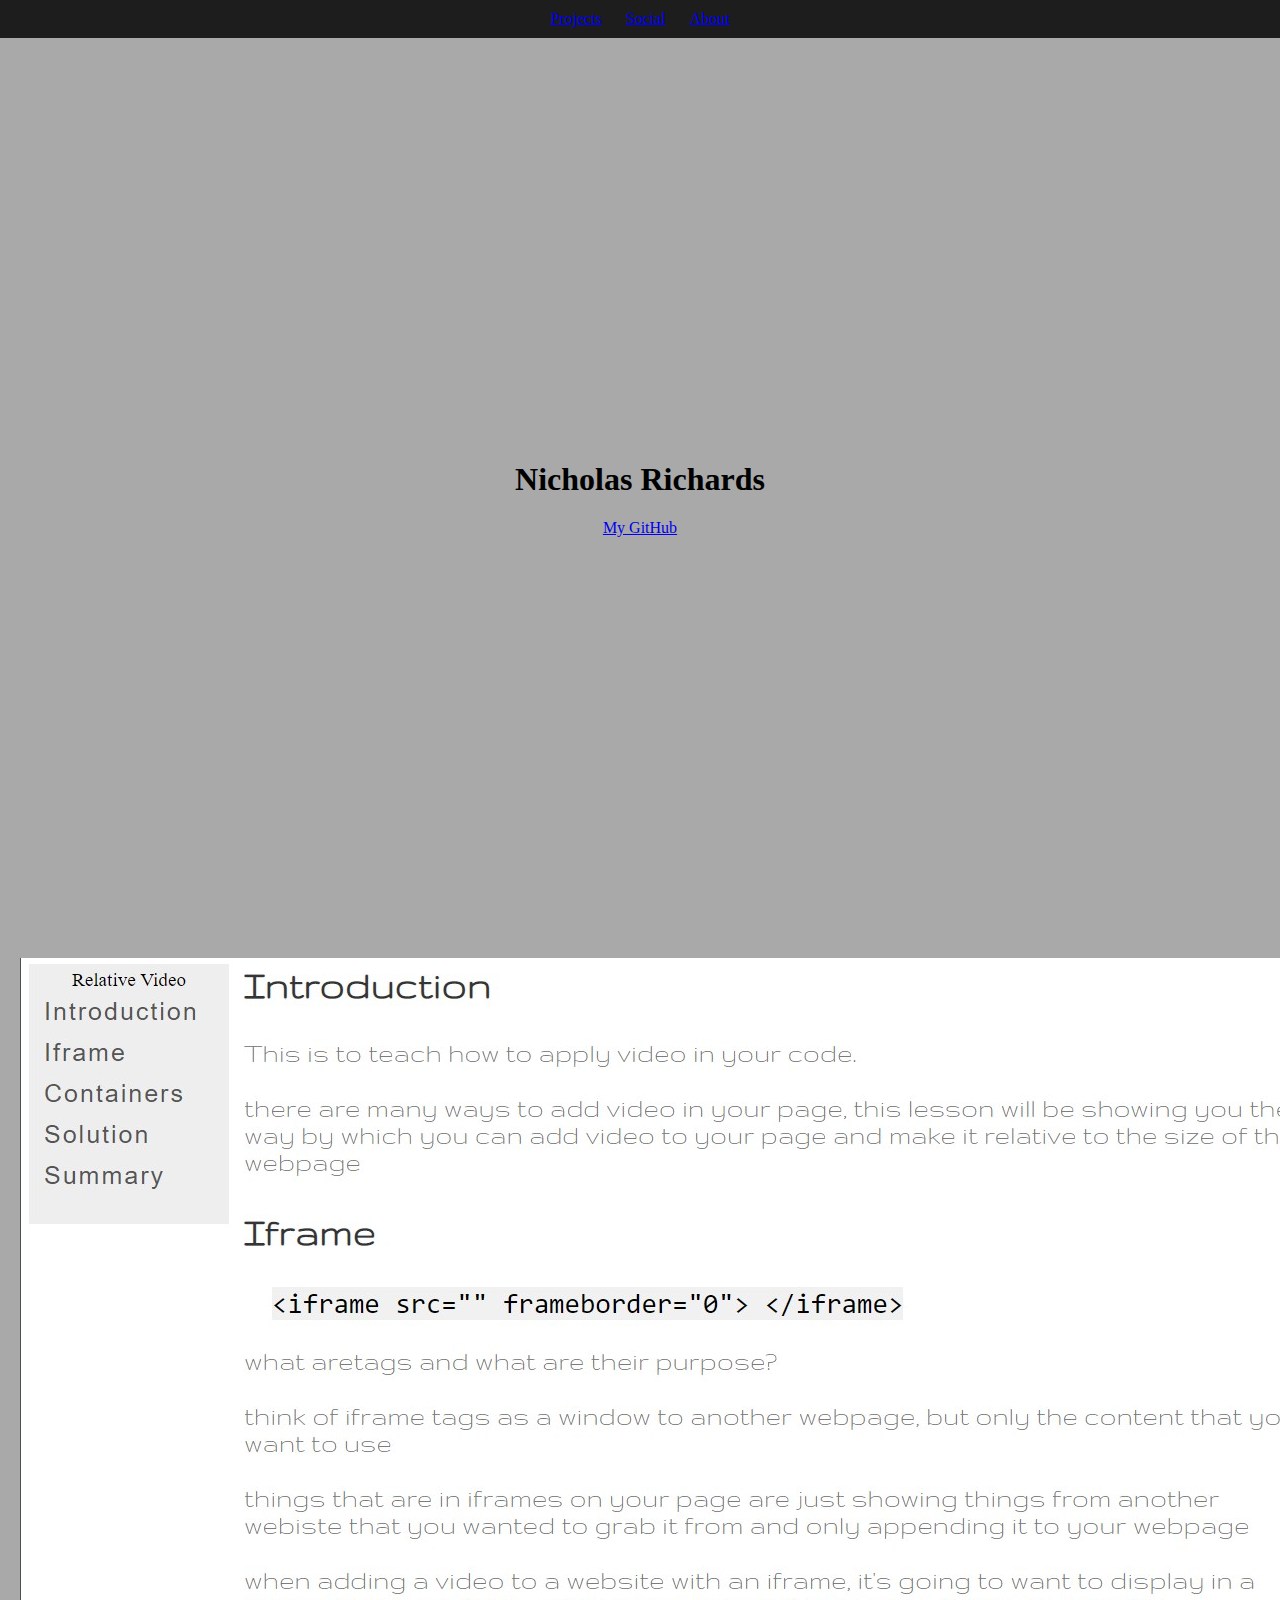
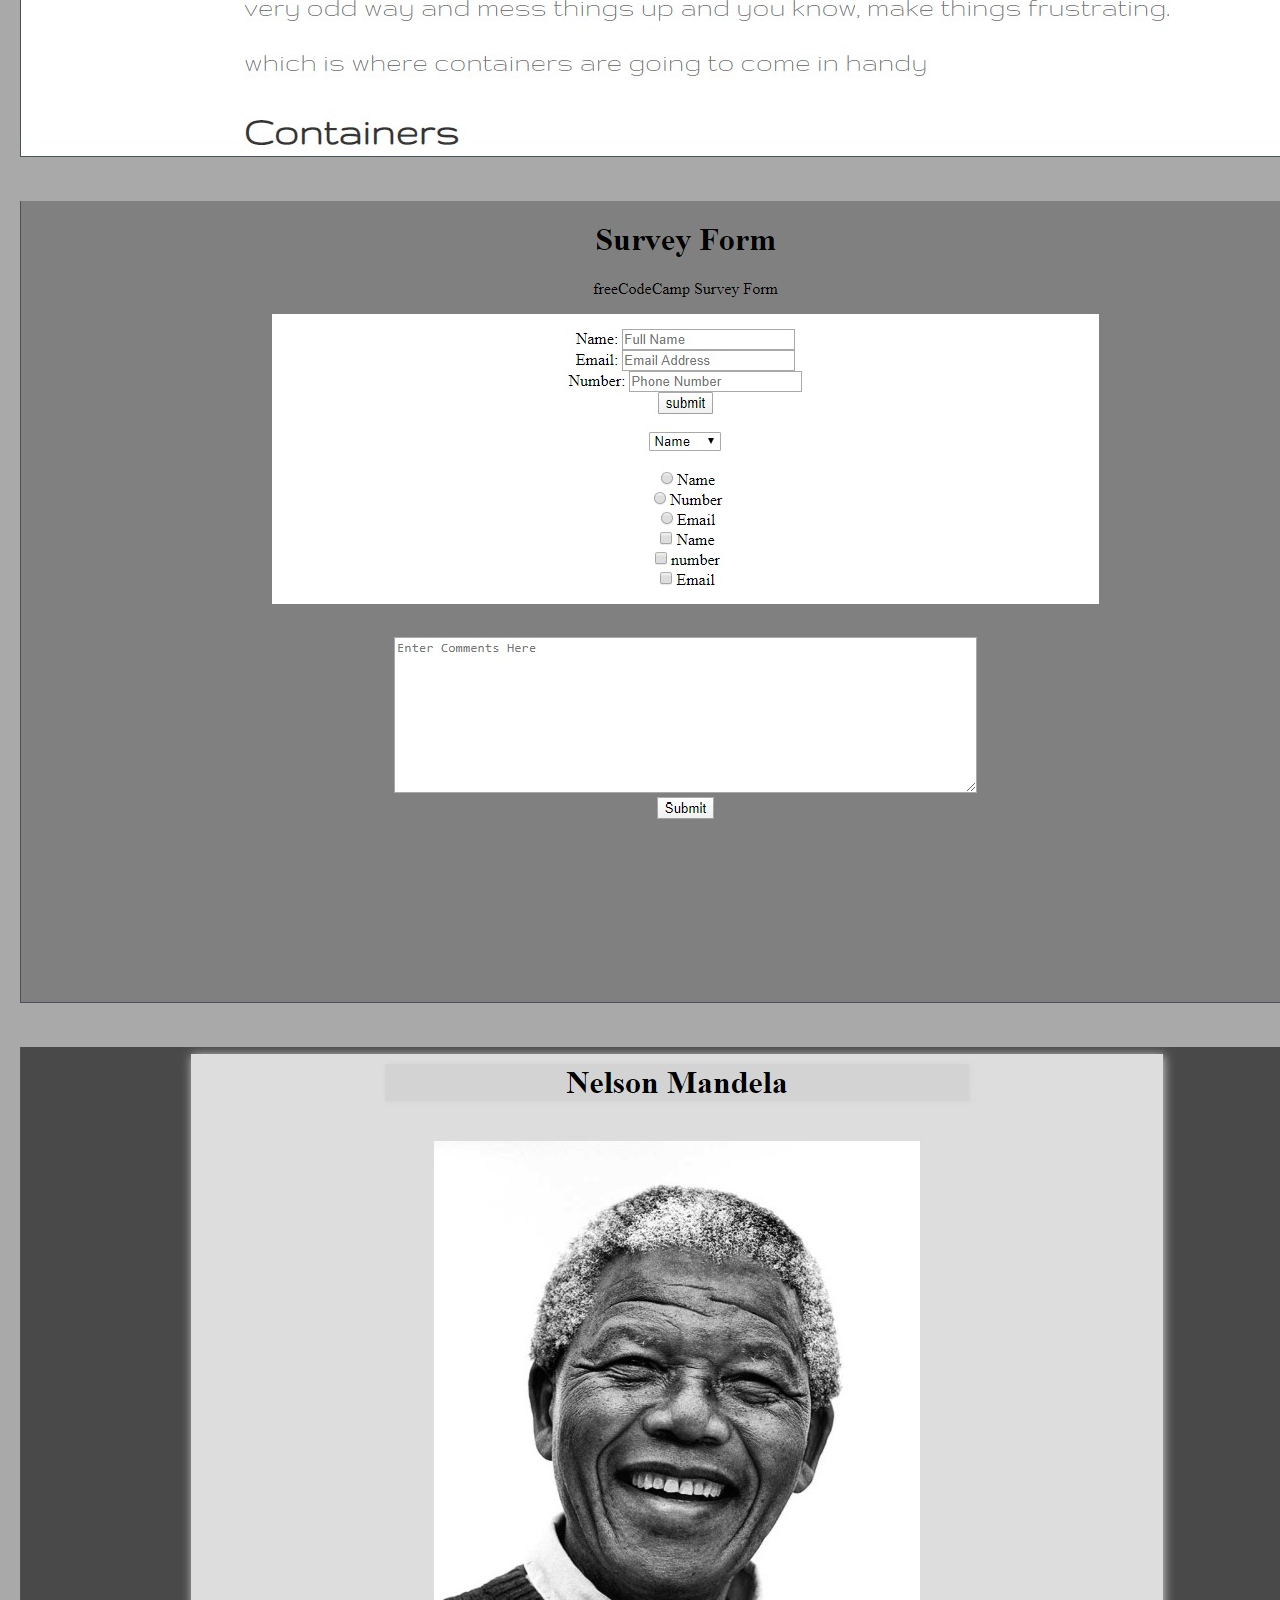
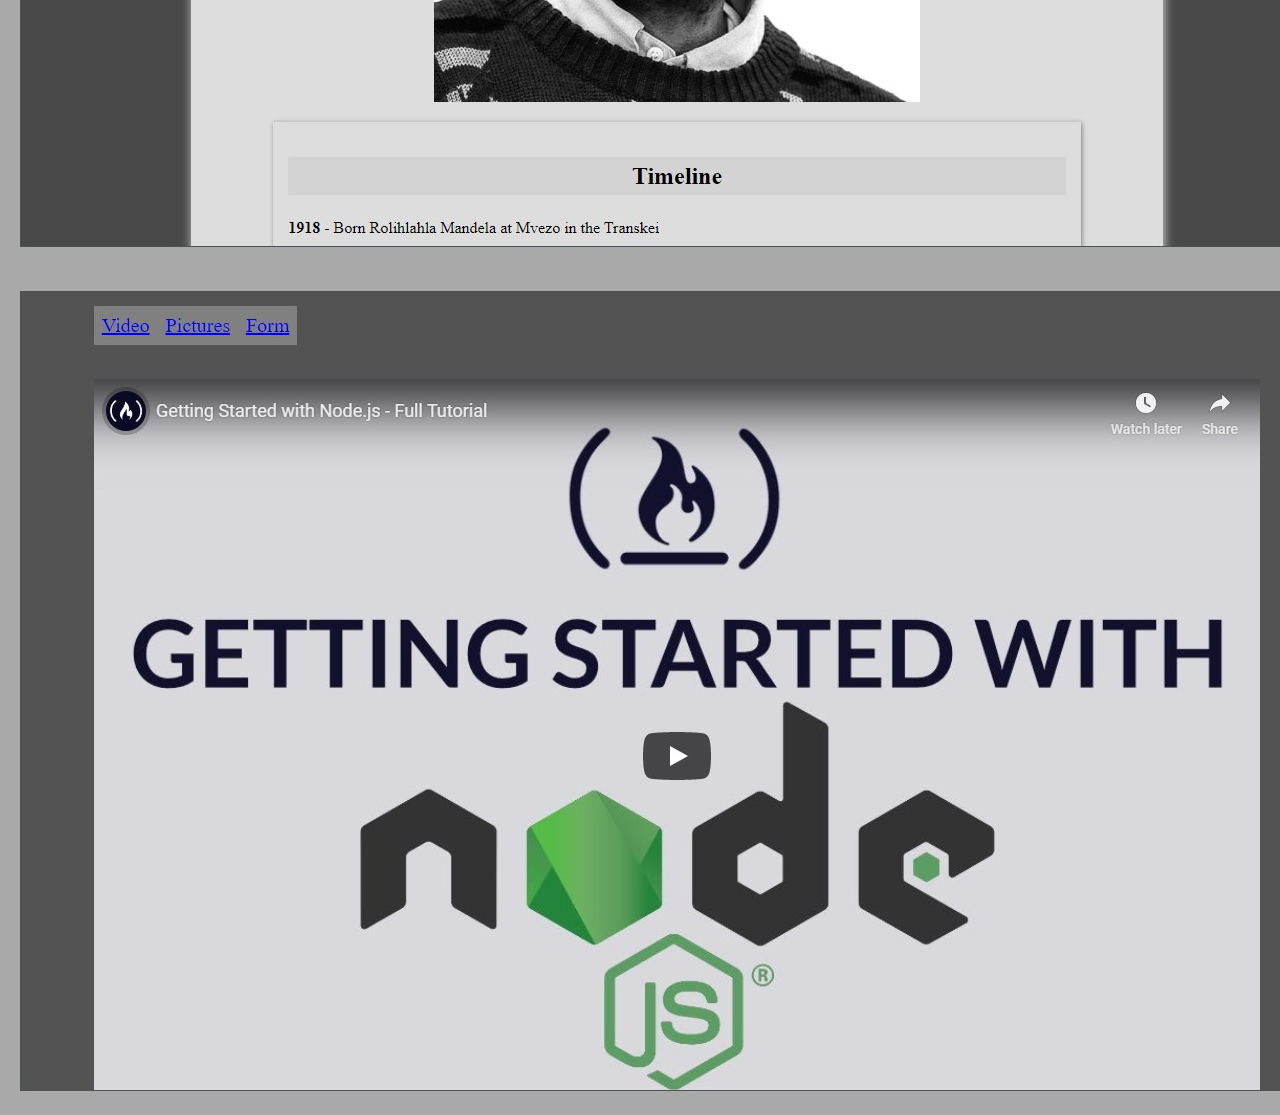
<file: index.html>
<!DOCTYPE html>
<html lang="en" dir="ltr">

<head>
  <meta name="viewport" content="width=device-width, initial-scale=1.0">
  <link rel="stylesheet" href="stylesheet.css">
  <meta charset="utf-8">
  <title>FrontEnd_Portfolio</title>
</head>

<body>
  <nav id="navbar">
    <li><a href="#Projects">Projects</a></li>
    <li><a href="#footer">Social</a></li>
    <li><a href="#welcome-section">About</a></li>
  </nav>
  <section id="welcome-section">
    <div class="titlename">
      <h1>Nicholas Richards</h1>
      <a href="https://github.com/Nr1cha">My GitHub</a>
    </div>

  </section>

  <!-- <section id="projects">
    <div class="Project-title">
      <a href="https://github.com/Nr1cha">my github profile</a>
    </div>
  </section> -->

  <div class="container" id="Projects">
      <a href="https://codepen.io/nr1cha/pen/VwwRmdL"><img src="pics/tec-doc-site.jpg" alt="technical documentation page">
      <a href="https://codepen.io/nr1cha/pen/aPvKGE"><img src="pics/survey-form-site.jpg" alt="survey form">
      <a href="https://codepen.io/nr1cha/pen/BGqNxm"><img src="pics/tribute-site.jpg" alt="tribute page">
      <a href="https://codepen.io/nr1cha/pen/RwwYxjp"><img src="pics/langing-site.jpg" alt="landing page">
  </div>

  <!-- <footer>
    <ul class="footerNav" id="footer">
      <li><a href="https://www.facebook.com/profile.php?id=100009665241728">Facebook</a></li>
      <li><a href="https://twitter.com/vrm_nr1cha">Twitter</a></li>
      <li><a href="https://github.com/Nr1cha">GitHub</a></li>
    </ul>
  </footer> -->
</body>

</html>
</file>
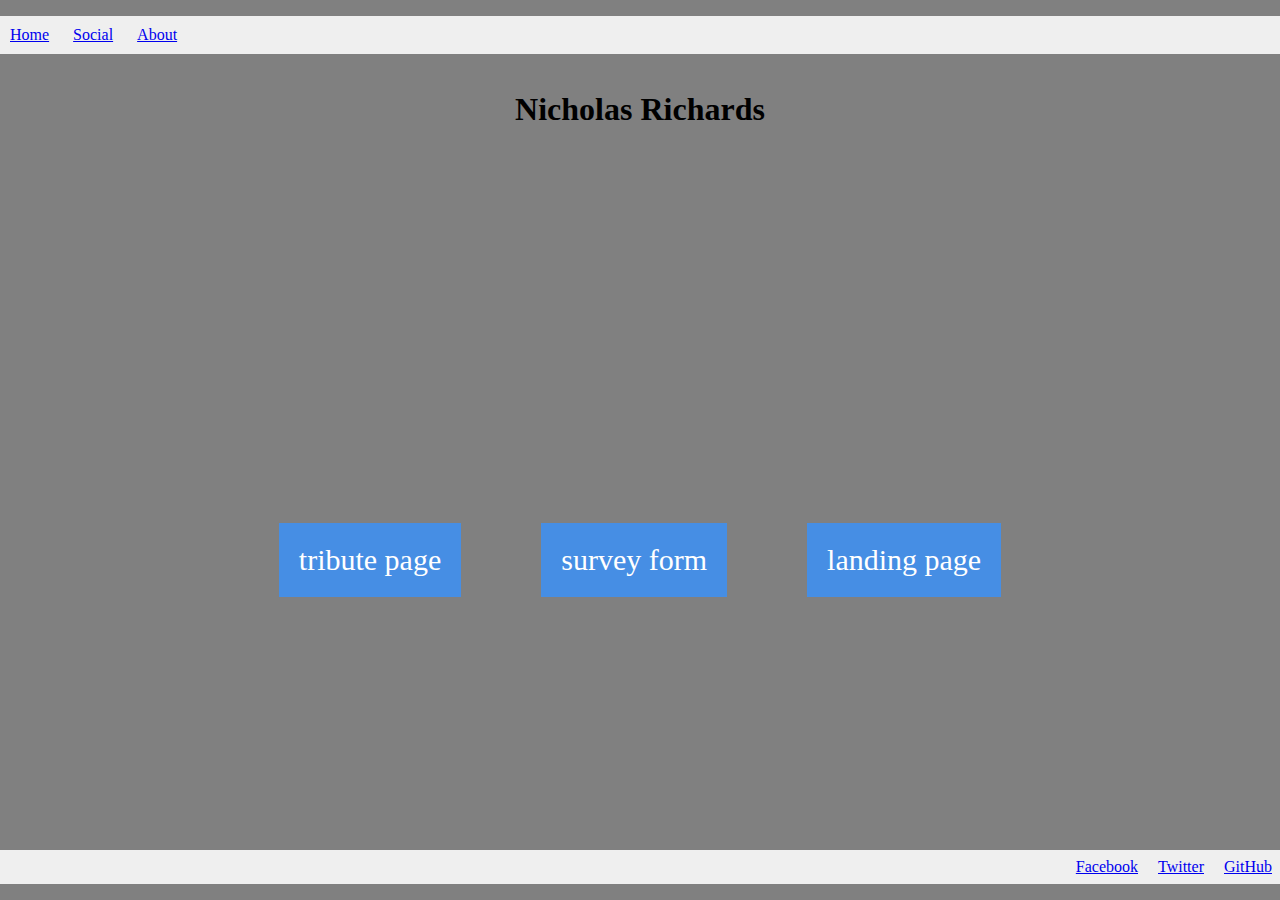
<file: htmlContent.html>
<!DOCTYPE html>
<html lang="en" dir="ltr">
  <head>
    <link rel="stylesheet" href="cssStylesheet.css">
    <meta charset="utf-8">
    <title>FrontEnd_Portfolio</title>
  </head>
  <body>
    <ul class="navBar">
      <li><a href="#">Home</a></li>
      <li><a href="#footer">Social</a></li>
      <li><a href="#">About</a></li>
    </ul>

    <h1>Nicholas Richards</h1>

    <div class="container">
      <div class="d1">tribute page</div>
      <div class="d2">survey form</div>
      <div class="d3">landing page</div>

    </div>
    <footer>
      <ul class="footerNav" id="footer">
        <li><a href="https://www.facebook.com/profile.php?id=100009665241728">Facebook</a></li>
        <li><a href="https://twitter.com/vrm_nr1cha">Twitter</a></li>
        <li><a href="https://github.com/Nr1cha">GitHub</a></li>
      </ul>
    </footer>
  </body>
</html>
</file>
<file: stylesheet.css>
/* NAVBAR SECTION */
#navbar {
  position: relative;
  display: inline-block;
  /* padding-left: 0; */
  background-color: #1d1d1d;
  text-align: center;
  width: 100%;
  top: 0;
}

#navbar ul {
  list-style-type: none;
  margin: 0;
  padding: 0;
}

#navbar li {
  display: inline-block;
  padding: 2px;
  /* max-width: 50%; */
  list-style-type: none;
}

li a {
  display: block;
  padding: 8px;
}

/* page content */
body {
  margin: 0 auto;
  padding: 0;
  background-color: grey;
}

.titlename{
  height: 100vh;
  display: flex;
  flex-direction: column;
  justify-content: center;
  /* align-content: center; */
  align-items: center;
}

.titlename>h1 {
  align-items: center;
}

#welcome-section {
  height: 100vh;
}

#welcome-section > a {
  margin: 5%;
  display: block;
  font-family: 'Franklin Gothic Medium', 'Arial Narrow', Arial, sans-serif;
  text-align: center;
}

/*GRID CONTAINER*/
.container {
  align-items: center;
  display: flex;
  flex-wrap: wrap;
  flex-direction: row;
  justify-content: space-around;
}
/* .container>a {
  align-content: center;
  width: 50%;
  height: 50%;
  padding: 20px;
} */

#Projects > a > img{
  align-content: center;
  /* width: 10%;
  height: 10%; */
  padding: 20px;
}

#Projects > a > img:hover {
  -webkit-filter: blur(8px);
  filter: blur(18);
}

/* .container {
  height: 100vh;
  display: flex;
  flex-direction: row;
  justify-content: center;
  background-color: yellowgreen;
  align-items: center;
}

.container > a {
  background-color: #468ee4;
  color: white;
  margin: 10px 40px;
  font-size: 30px;
  height: 50%;
  display: flex;
  flex-direction: column;
  justify-content: center;
} */

#Projects > a:nth-child(1,2,3,4) {
  color: green;
}


/* .test {
  display: flex;
  flex-direction: column;
  justify-content: center;
  background-color: green;
} */

@media (min-height: 800px){
  body {
    background-color: darkgray;
  }
}

/* FOOTER
.footerNav {
  position: absolute;
  right: 0;
  bottom: 0;
  left: 0;
  padding: 0;
  background-color: #efefef;
  text-align: right;
}

.footerNav li {
  display: inline-block;
  list-style-type: none;
} */
</file>
<file: cssStylesheet.css>
.navBar {
  /* position: absolute; */
  display: inline-block;
  /* right: 0;
  left: 0; */
  padding-left: 0;
  background-color: #efefef;
  text-align: left;
  /* position: absolute; */
  list-style-type: none;
  width: 100%;
}

.navBar ul  {
  list-style-type: none;
  margin: 0;
  padding: 0;
}

.navBar li {
  display: inline-block;
  padding: 2px;
  max-width: 50%;
  /* float: right; */
}

li a {
  display: block;
  padding: 8px;
}

body {
  margin: 0 auto;
  padding: 0;
  background-color: grey;
}

h1 {
  height: 400px;
  width: 100%;
  display: block;
  text-align: center;
  /* position: fixed; */
  /* align-items: center;
  justify-content: center; */
}
/*GRID CONTAINER*/
.container {
  display: flex;
  flex-direction: row;
  justify-content: center;
  /* background: white; */

}
.container > div  {
  background-color: #468ee4;
  color: white;
  margin: 10px 40px;
  padding: 20px;
  font-size: 30px;
}
/* FOOTER */
.footerNav {
  position: absolute;
  right: 0;
  bottom: 0;
  left: 0;
  padding: 0;
  background-color: #efefef;
  text-align: right;
}

.footerNav li {
  display: inline-block;
  list-style-type: none;
  /* float: right; */
}
</file>
